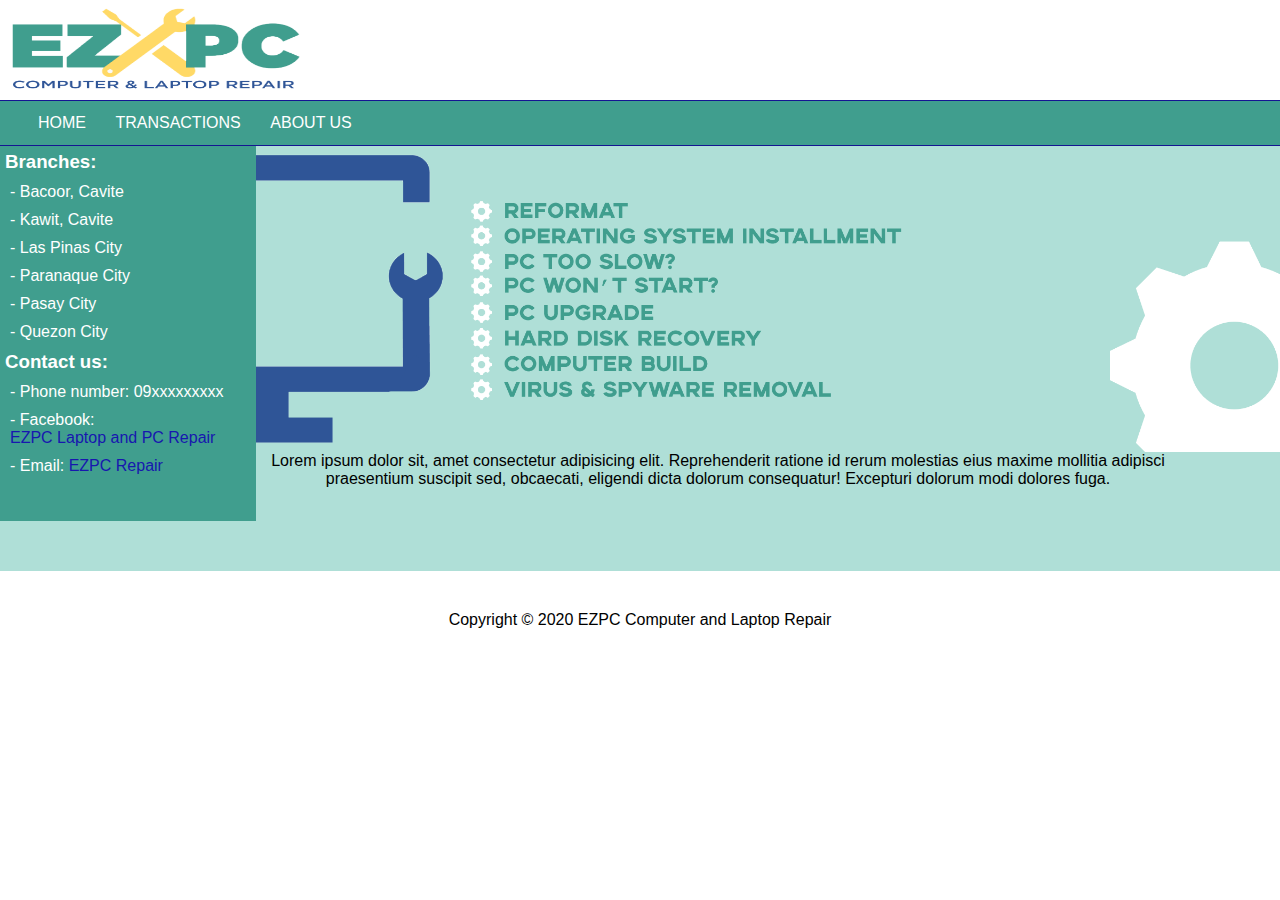
<file: index.html>
<!DOCTYPE html>
<html lang="en">
<head>
    <meta charset="UTF-8">
    <meta name="viewport" content="width=device-width, initial-scale=1.0">
    <meta http-equiv="X-UA-Compatible" content="ie=edge">
    <link rel="stylesheet" href="styles/index.css">
    <title>EZPC Repair</title>
</head>

<body>
    <header>
            <img class="logo" src="styles/images/LOGO.png" width="300 " height="100"> 
    </header>
    
    <nav id="navi">
        <ul>
            <li><a href="index.html">Home</a></li>
            <li><a href="Transactions.html">Transactions</a></li>
            <li><a href="Aboutus.html">About us</a></li>
        </ul>             
    </nav>

    <div id="sidebar"> 
            <section id="branches">
                <div class="branches">
                    <h3>Branches:</h3>
                           <p>- Bacoor, Cavite </p>
                           <p>- Kawit, Cavite</p>
                           <p>- Las Pinas City</p>
                           <p>- Paranaque City</p>
                           <p>- Pasay City</p>
                           <p>- Quezon City</p>
                </div>   

                <div class="contact">
                    <h3>Contact us:</h3>
                        <p>- Phone number: 09xxxxxxxxx</p> 
                        <p>- Facebook: <br><a href="https://www.facebook.com/EZPC-Laptop-PC-Repair-106112207848625">EZPC Laptop and PC Repair</a></p>
                        <p>- Email: <a href="mailto:romesymaine@gmail.com">EZPC Repair</a></p>
                </div>
                   
            </section>

            <section id="image">
                    <img class="image" src="styles/images/bg2.png">
            </section>
                   
            <section id="quote">
                    <p>Lorem ipsum dolor sit, amet consectetur adipisicing elit. Reprehenderit ratione id rerum molestias eius maxime mollitia adipisci praesentium suscipit sed, obcaecati, eligendi dicta dolorum consequatur! Excepturi dolorum modi dolores fuga.</p>
            </section>
    </div>
                <footer id="main-footer">
                        <p>Copyright &copy; 2020 EZPC Computer and Laptop Repair</p>
                </footer>
   
</body>
</html>
</file>
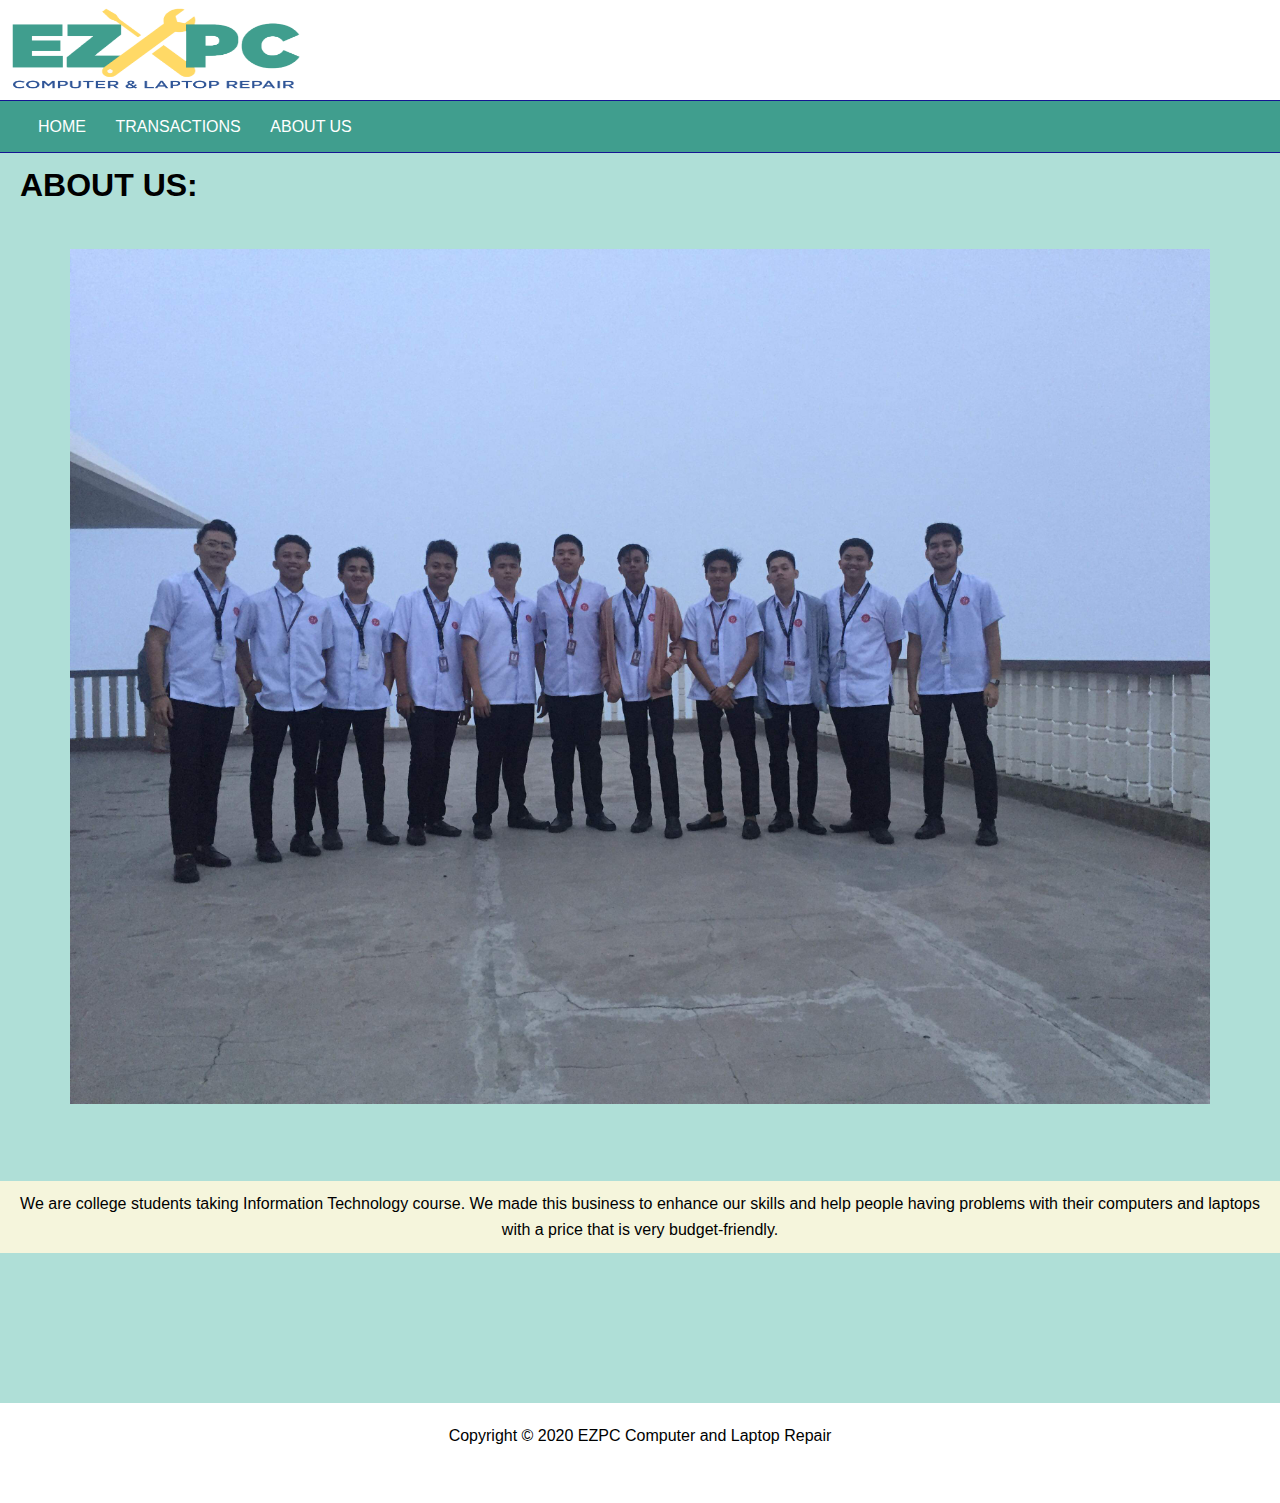
<file: Aboutus.html>
<!DOCTYPE html>
<html lang="en">
<head>
    <meta charset="UTF-8">
    <meta name="viewport" content="width=, initial-scale=1.0">
    <meta http-equiv="X-UA-Compatible" content="ie=edge">
    <link rel="stylesheet" href="styles/aboutus.css">
    <title>EZPC Repair</title>
</head>
<body>
    <header>
        <img class="logo" src="styles/images/LOGO.png" width="300 " height="100"> 
    </header>

    <nav id="navi">
        <ul>
            <li><a href="index.html">Home</a></li>
            <li><a href="Transactions.html">Transactions</a></li>
            <li><a href="Aboutus.html">About us</a></li>
        </ul>             
    </nav>

            <div id="body">
                <h1>ABOUT US:</h1>
                <img class="img" src="styles/images/1.jpeg">
            </div>
        
            <div class="content">
            <p>We are college students taking Information Technology course. We made this business to enhance our skills and help people having problems with their computers and laptops with a price that is very budget-friendly.</p>
            </div>
            <footer id="main-footer">
                    <p>Copyright &copy; 2020 EZPC Computer and Laptop Repair</p>
    
                </footer>

</body>
</html>
</file>
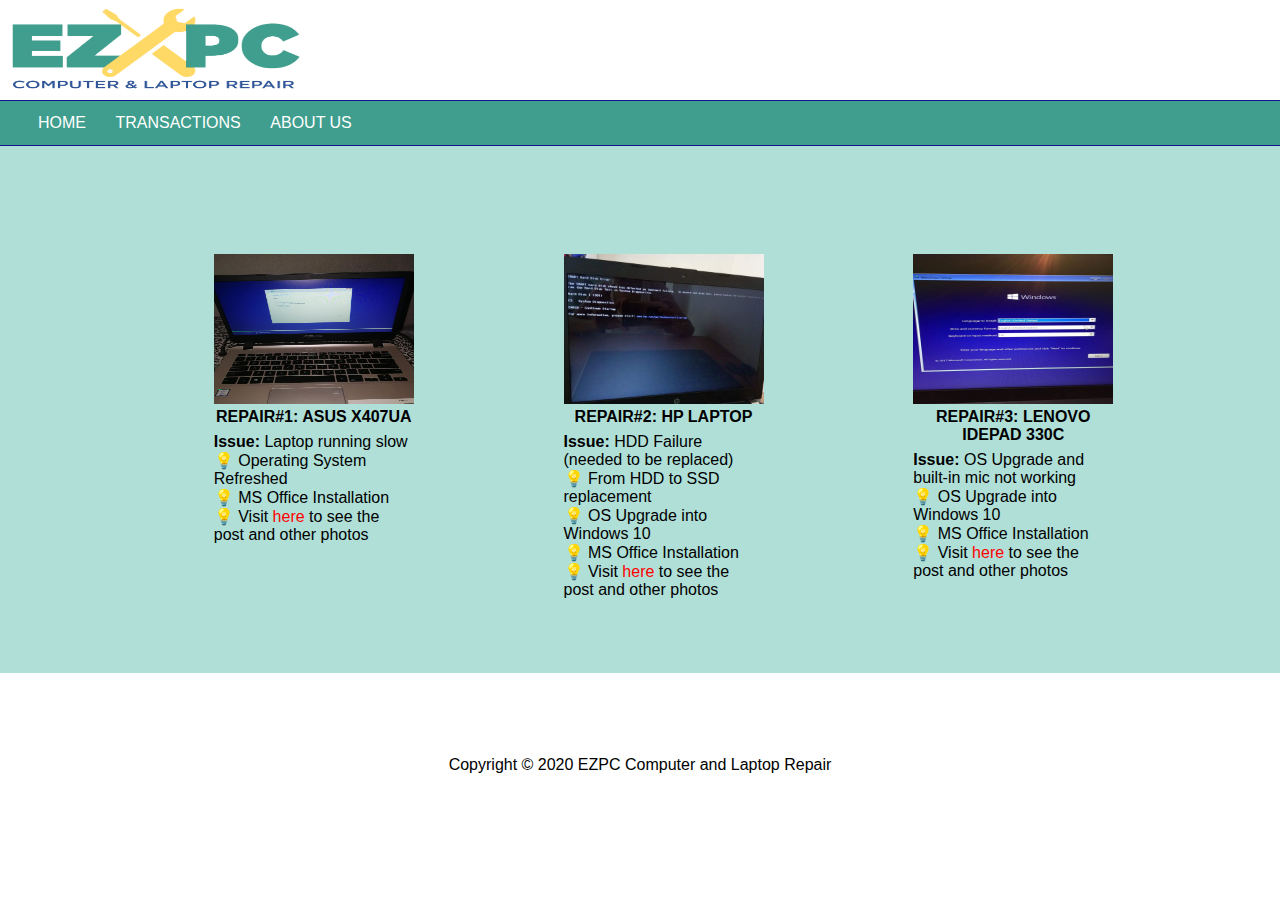
<file: Transactions.html>
<!DOCTYPE html>
<html lang="en">
<head>
    <meta charset="UTF-8">
    <meta name="viewport" content="width=device-width, initial-scale=1.0">
    <meta http-equiv="X-UA-Compatible" content="ie=edge">
    <link rel="stylesheet" href="styles/transactions.css">
    <title>EZPC Repair</title>
</head>
<body>
    <header>
        <img class="logo" src="styles/images/LOGO.png" width="300 " height="100"> 
</header>

<nav id="navi">
    <ul>
        <li><a href="index.html">Home</a></li>
        <li><a href="Transactions.html">Transactions</a></li>
        <li><a href="Aboutus.html">About us</a></li>
    </ul>             
</nav>

<div class="content">
    <div class="repairs">
        
        <img class="box" src="styles/images/repairs/repair1.jpg">  
        <h4>Repair#1:   ASUS X407UA </h4>
        <p><b>Issue:</b> Laptop running slow</p>
        <p>💡 Operating System Refreshed </p>
        <p>💡 MS Office Installation</p>
        <p>💡 Visit <a href="https://www.facebook.com/permalink.php?story_fbid=150436573416188&id=106112207848625">here</a> to see the post and other photos</p>
    </div>
   
    
    <div class="repairs">
            <img class="box" src="styles/images/repairs/repair2.jpg">  
            <h4>Repair#2:   HP Laptop </h4>
            <p><b>Issue:</b> HDD Failure (needed to be replaced)</p>
            <p>💡 From HDD to SSD replacement </p>
            <p>💡 OS Upgrade into Windows 10</p>
            <p>💡 MS Office Installation</p>
            <p>💡 Visit <a href="https://www.facebook.com/permalink.php?story_fbid=148018716991307&id=106112207848625">here</a> to see the post and other photos</p>
        </div>


        <div class="repairs" id="rep3">
                <img class="box" src="styles/images/repairs/repair3.jpg">  
                <h4>Repair#3:   Lenovo Idepad 330C </h4>
                <p><b>Issue:</b> OS Upgrade and built-in mic not working</p>
                <p>💡 OS Upgrade into Windows 10</p>
                <p>💡 MS Office Installation</p>
                <p>💡 Visit <a href="https://www.facebook.com/permalink.php?story_fbid=147614240365088&id=106112207848625">here</a> to see the post and other photos</p>
            </div>  
  </div>

  <footer id="main-footer">
        <p>Copyright &copy; 2020 EZPC Computer and Laptop Repair</p>
    </footer>
    
    
</body>
</html>
</file>
<file: styles/index.css>
*{
    margin: 0;
    padding: 0;
    list-style: none;
    box-sizing: border-box;
    text-decoration: none;
}

body{
    
    font-family: Arial, Helvetica, sans-serif;
    height: auto;
}

header{
    height: 100px;
    width: 100%;
    background-color: white;
}

.logo{
    float: left;
    margin-left: 5px;
}

nav{
    width: 100%;
    height: 5%;
    background-color: #409E8E;
    padding: 1%;
    border-bottom: 1px solid rgb(21, 21, 146);
    border-top: 1px solid rgb(21, 21, 146);
}
#nav ul{
    
    float: left;
    
}

nav li{
    display: inline-block;
    text-transform: uppercase;
    margin-left: 2%; 
}

nav a{
    color: white;
}

nav a:hover{
    color: lightyellow;
}

#sidebar{
    width: 100%;
    background-color: #AFDFD7;
    height: 425px;
}

#branches{
    float: left;
    width:20%;
    height: 375px;
    background-color: #409E8E;
}

.branches h3{
    color: white;
    margin: 5px;
}

.contact h3{
    color: white;
    margin: 5px;
    margin-top: 10px;
}

.branches p{
    color: white;
    margin-top: 10px;
    margin-left: 10px;
}

.contact p{
    color: white;
    margin-top: 10px;
    margin-left: 10px;
    
}

#branches a{
    text-decoration: auto;
    color: rgb(23, 23, 175);
}


#image .image{
    float: left;
    height: 100%;
    width: 80%;
}

#quote p{
   text-align: center;
   padding: 100px;
   color: black;
  
}

#main-footer{   
    background: white;
    color: black;
    text-align: center;
    padding: 20px;
    height: 100px;
    margin-top: 20px;
}


 
@media screen and (max-width:800px){

  
    .branches h3{
        color: white;
        font-size: 7px;
    }
    
    .contact h3{
        color: white;
        font-size: 7px;
    }
    
    .branches p{
        color: white;
        font-size: 8px;
        margin-top: none;
    }
    
    .contact p{
        color: white;
        font-size: 8px;
        margin-top: none;
    }
    .contact a{
        color: red;
    }
    
    #quote{
        font-size: 10px;

    }

    #image .image{
        width: 80%;
    }

}

@media screen and (max-width:800px){
    nav li{
        margin-top: 5px;
        margin-left: 5%;
        font-size: 15px;

    }

    .logo{
        margin-left: 15px;
    }
}
</file>
<file: styles/aboutus.css>
*{
    margin: 0;
    padding: 0;
    list-style: none;
    box-sizing: border-box;
    text-decoration: none;
}

body{
    margin: 0;
    font-family: Arial, Helvetica, sans-serif;
    font-size: 16px;
    line-height: 1.6em;
    background-color: #AFDFD7;
    height: auto;
}


header{
    height: 100px;
    width: 100%;
    background-color: white;
}

.logo{
    float: left;
    margin-left: 5px;
}

nav{
    width: 100%;
    height: 5%;
    background-color: #409E8E;
    padding: 1%;
    border-bottom: 1px solid rgb(21, 21, 146);
    border-top: 1px solid rgb(21, 21, 146);
}
#nav ul{
    
    float: left;
    
}

nav li{
    display: inline-block;
    text-transform: uppercase;
    margin-left: 2%; 
}

nav a{
    color: white;
}

nav a:hover{
    color: lightyellow;
}


#body{
    background-repeat: no-repeat;
    padding: 20px;   
}

.img{
    padding: 50px;
    width: 100%;
   
}

.content{
    padding: 10px;
    text-align: center;
    background-color: beige;
}

#main-footer{
    height: 100px;
    background: white;
    color: black;
    text-align: center;
    padding: 20px;
    margin-top: 150px;
}




@media screen and (max-width:800px){
    nav li{
        margin-top: 5px;
        margin-left: 5%;
        font-size: 15px;

    }

    .logo{
        margin-left: 15px;
    }
}
</file>
<file: styles/transactions.css>
*{
    margin: 0;
    padding: 0;
    list-style: none;
    box-sizing: border-box;
    text-decoration: none;
}

body{
    font-family: Arial, Helvetica, sans-serif;
    height: auto;
}

header{
    height: 100px;
    width: 100%;
    background-color: white;
}

.logo{
    float: left;
    margin-left: 5px;
}

nav{
    width: 100%;
    height: 5%;
    background-color: #409E8E;
    padding: 1%;
    border-bottom: 1px solid rgb(21, 21, 146);
    border-top: 1px solid rgb(21, 21, 146);
}
#nav ul{
    float: left;
}

nav li{
    display: inline-block;
    text-transform: uppercase;
    margin-left: 2%; 
}

nav a{
    color: white;
}

nav a:hover{
    color: lightyellow;
}

.content{
    width: 100%;
    height: auto;
    background-color: #AFDFD7;
    padding: 5%;
}

.box{
    height: 150px;
    width: 100%;
    background-color: white;
    margin-top: 10px;
}

.repairs{
    height: auto;
    width: 200px;
    margin-left: 13%;
    margin-top: 3%;
    margin-bottom: 10px;
}
div{
    float: left;
}

.repairs h4{
    text-align: center;
    text-transform: uppercase;
    margin-bottom: 7px;
}



.repairs a{
    color: red;
}


#main-footer{
    height: 100px;
    background: white;
    color: black;
    text-align: center;
    padding: 10px;
    margin-top: 100px;
}

#main-footer p {
    margin-top: 500px;
    margin-bottom: 50px;
}


@media screen and (max-width:800px){
    nav li{
        margin-top: 5px;
        margin-left: 5%;
        font-size: 15px;

    }

    .logo{
        margin-left: 15px;
    }
}
</file>
